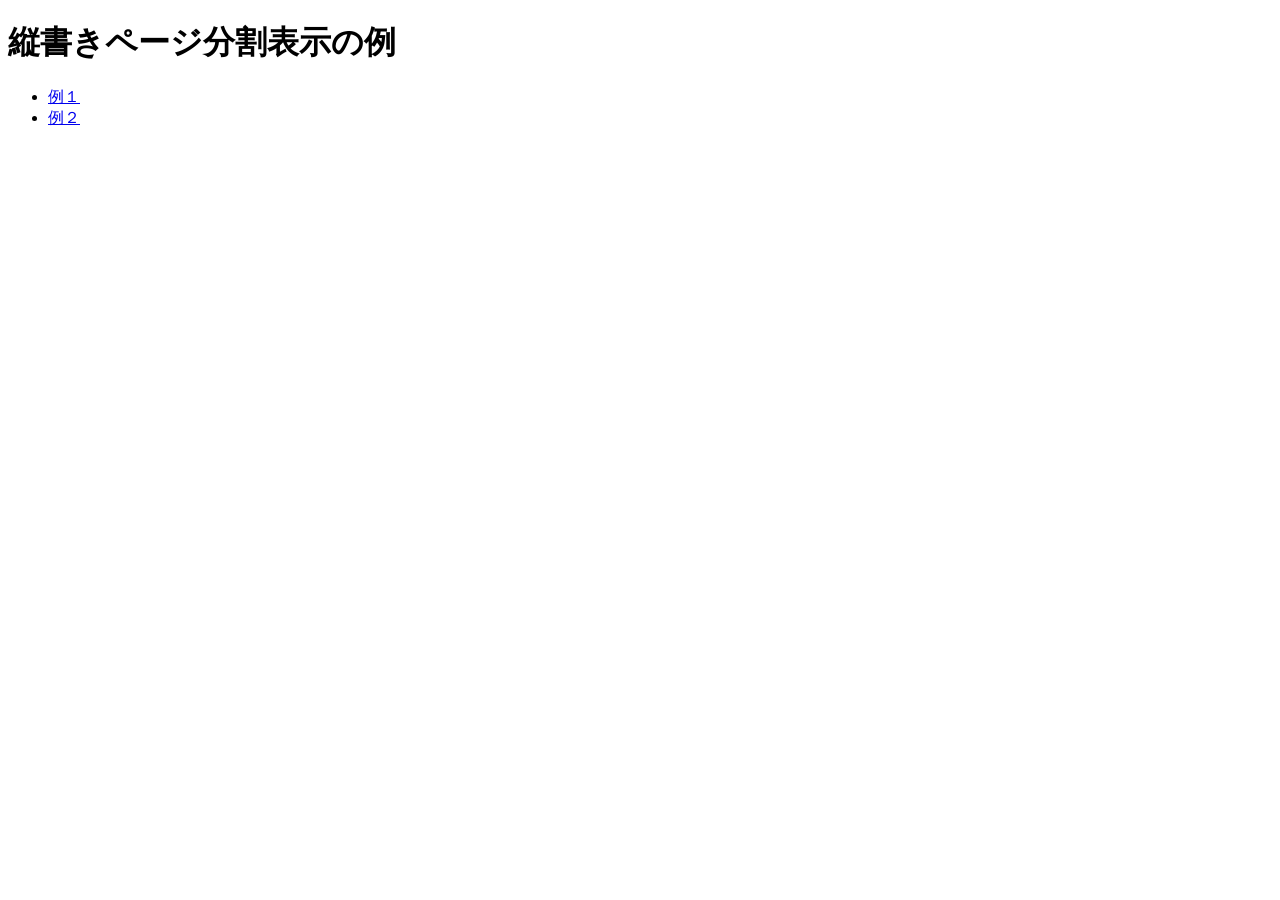
<file: docs/index.html>
<!doctype html>
<html lang="ja">
  <head>
    <meta charset="utf-8" />
    <title>VerticalPaginator Examples</title>
  </head>

  <body style="font-size: 16px">
   <h1>縦書きページ分割表示の例</h1>

   <ul>
	<li><a href="sample.html">例１</a></li>
	<li><a href="sample2.html">例２</a></li>
   </ul>


  </body>
</html>
</file>
